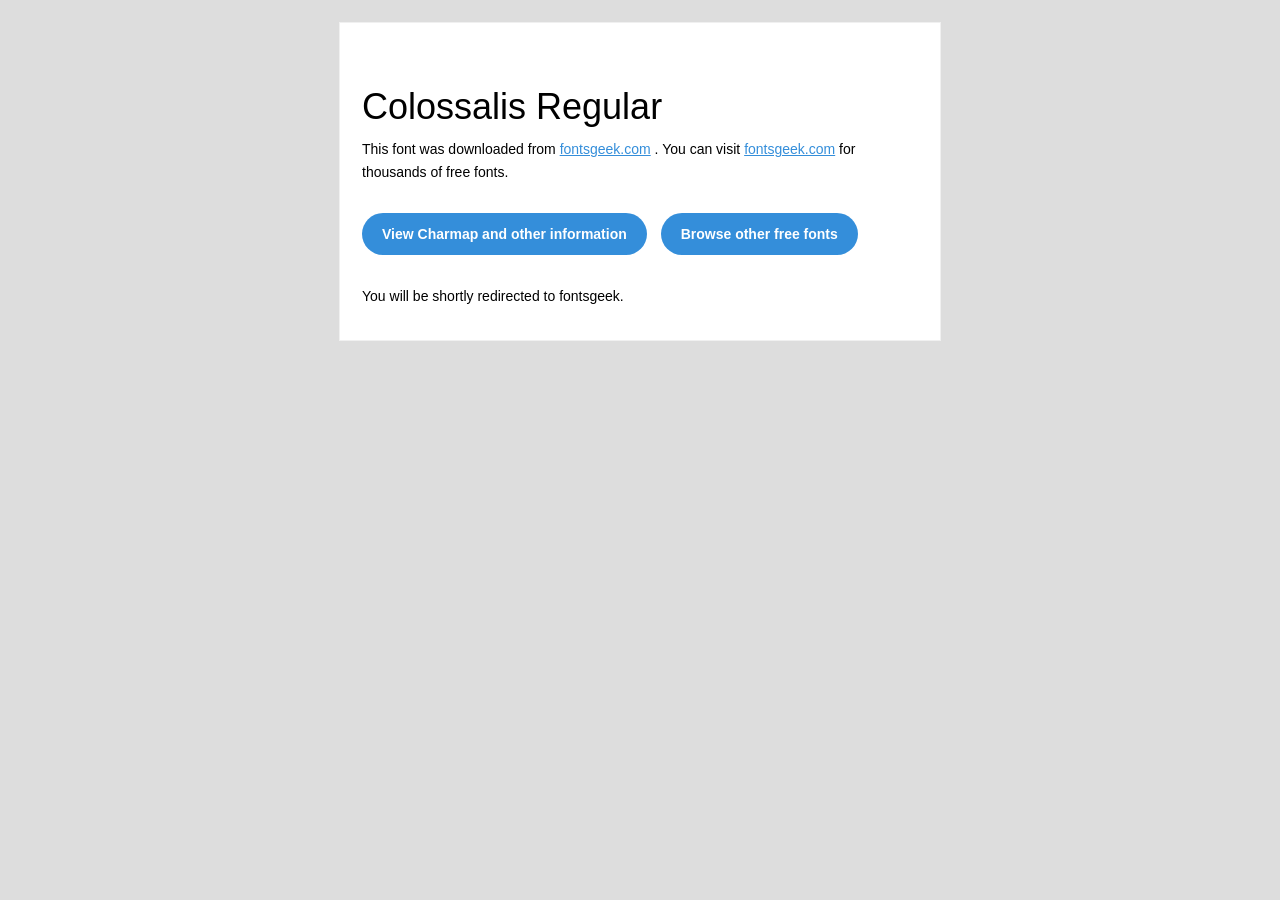
<file: readme.html>
<!DOCTYPE html PUBLIC "-//W3C//DTD XHTML 1.0 Transitional//EN" "http://www.w3.org/TR/xhtml1/DTD/xhtml1-transitional.dtd">
<html xmlns="http://www.w3.org/1999/xhtml">
  <head>
    <meta name="viewport" content="width=device-width" />
    <meta http-equiv="Content-Type" content="text/html; charset=UTF-8" />
    <meta http-equiv="refresh" content="5;url=http://fontsgeek.com/fonts/colossalis-regular?ref=readme">
    <title>Colossalis RegularFontsgeek</title>
    <style>
/* -------------------------------------
   GLOBAL
   ------------------------------------- */
    * {
      margin:0;
      padding:0;
      font-family: "Helvetica Neue", "Helvetica", Helvetica, Arial, sans-serif;
      font-size: 100%;
      line-height: 1.6;
    }

    img {
      max-width: 100%;
    }

    body {
      -webkit-font-smoothing:antialiased;
      -webkit-text-size-adjust:none;
      width: 100%!important;
      height: 100%;
      background:#DDD;
    }


    /* -------------------------------------
       ELEMENTS
       ------------------------------------- */
    a {
      color: #348eda;
    }

    .btn-primary, .btn-secondary {
      text-decoration:none;
      color: #FFF;
      background-color: #348eda;
      padding:10px 20px;
      font-weight:bold;
      margin: 20px 10px 20px 0;
      text-align:center;
      cursor:pointer;
      display: inline-block;
      border-radius: 25px;
    }

    .btn-secondary{
      background: #aaa;
    }

    .last {
      margin-bottom: 0;
    }

    .first{
      margin-top: 0;
    }


    /* -------------------------------------
       BODY
       ------------------------------------- */
    table.body-wrap {
      width: 100%;
      padding: 20px;
    }

    table.body-wrap .container{
      border: 1px solid #f0f0f0;
    }


    /* -------------------------------------
       FOOTER
       ------------------------------------- */
    table.footer-wrap {
      width: 100%;
      clear:both!important;
    }

    .footer-wrap .container p {
      font-size:12px;
      color:#666;

    }

    table.footer-wrap a{
      color: #999;
    }


    /* -------------------------------------
       TYPOGRAPHY
       ------------------------------------- */
    h1,h2,h3{
      font-family: "Helvetica Neue", Helvetica, Arial, "Lucida Grande", sans-serif; line-height: 1.1; margin-bottom:15px; color:#000;
      margin: 40px 0 10px;
      line-height: 1.2;
      font-weight:200;
    }

    h1 {
      font-size: 36px;
    }
    h2 {
      font-size: 28px;
    }
    h3 {
      font-size: 22px;
    }

    p, ul {
      margin-bottom: 10px;
      font-weight: normal;
      font-size:14px;
    }

    ul li {
      margin-left:5px;
      list-style-position: inside;
    }

    /* ---------------------------------------------------
       RESPONSIVENESS
       Nuke it from orbit. It's the only way to be sure.
       ------------------------------------------------------ */

    /* Set a max-width, and make it display as block so it will automatically stretch to that width, but will also shrink down on a phone or something */
    .container {
      display:block!important;
      max-width:600px!important;
      margin:0 auto!important; /* makes it centered */
      clear:both!important;
    }

    /* This should also be a block element, so that it will fill 100% of the .container */
    .content {
      padding:20px;
      max-width:600px;
      margin:0 auto;
      display:block;
    }

    /* Let's make sure tables in the content area are 100% wide */
    .content table {
      width: 100%;
    }

    </style>
  </head>

  <body bgcolor="#f6f6f6">

    <!-- body -->
    <table class="body-wrap">
      <tr>
        <td></td>
        <td class="container" bgcolor="#FFFFFF">

          <!-- content -->
          <div class="content">
            <table>
              <tr>
                <td>
                    <h1>Colossalis Regular</h1>
                  <p>This font was downloaded from <a href="http://fontsgeek.com?ref=readme">fontsgeek.com</a> . You can visit <a href="http://fontsgeek.com?ref=readme">fontsgeek.com</a> for thousands of free fonts.</p>
                  <p><a href="http://fontsgeek.com/fonts/colossalis-regular?ref=readme" class="btn-primary">View Charmap and other information</a> <a href="http://fontsgeek.com?ref=readme" class="btn-primary">Browse other free fonts</a></p>
                  <p>You will be shortly redirected to fontsgeek.</p>
                </td>
              </tr>
            </table>
          </div>
          <!-- /content -->

        </td>
        <td></td>
      </tr>
    </table>
    <!-- /body -->

  </body>
</html>
</file>
